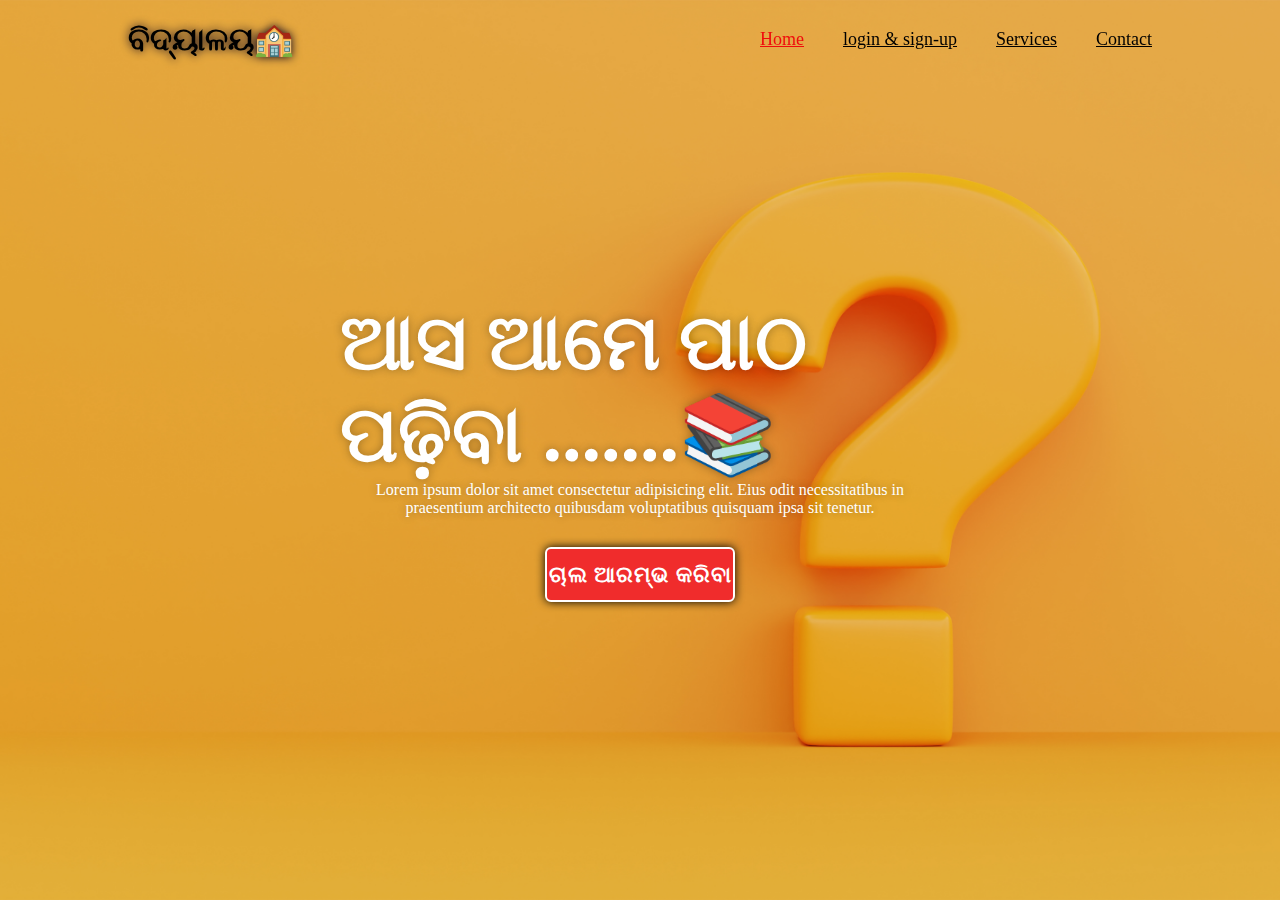
<file: index.html>
<!DOCTYPE html>
<html lang="en">

<head>
    <meta charset="UTF-8">
    <meta name="viewport" content="width=device-width, initial-scale=1.0">
    <title>Vidyalaya</title>
    <link rel="stylesheet" href="style.css">

</head>

<body>
    <main class="main">
        <header class="header">
            <a href="#" class="logo">ବିଦ୍ୟାଳୟ🏫</a>
            <nav class="navbar">
                <a href="#" class="active">Home</a>
                <a href="signup.html">login & sign-up</a>
                <a href="#">Services</a>
                <a href="#">Contact</a>
            </nav>
        </header>
        <div class="container">
            <section class="quiz-section">
                <div class="quiz-box">
                    <h1>ବିଦ୍ୟାଳୟ</h1>
                    <div class="quiz-header">
                        <span>ସାଧାରଣ ଜ୍ଞାନ (Odia GK)</span>
                        <span class="header-score">ସ୍କୋର: 0 / 5</span>
                    </div>
                    <h2 class="question-text">ରାଜ୍ୟସଭାରେ କିଏ ଅଧ୍ୟକ୍ଷତା କରନ୍ତି ?</h2>
                    <div class="option-list">
                        <!-- <div class="option">
                            <span>A. ରାଷ୍ଟ୍ରପତି</span>
                        </div>
                        <div class="option">
                            <span>B. ଗୃହମନ୍ତ୍ରୀ</span>
                        </div>
                        <div class="option">
                            <span>C. ଉପରାଷ୍ଟ୍ରପତି</span>
                        </div>
                        <div class="option">
                            <span>D. ବାଚସ୍ପତି</span>
                        </div>-->
                    </div>

                    <div class="quiz-footer">
                        <span class="question-total">1 ରୁ 5 ପ୍ରଶ୍ନ</span>
                        <button class="next-btn">ପରବର୍ତ୍ତୀ</button>
                    </div>
                </div>
                <div class="result-box">
                    <h2>ଫଳାଫଳ</h2>
                    <div class="percentage-container">
                        <div class="circular-progress">
                            <span class="progress-value">0%</span>
                        </div>

                        <span class="score-text">ଆପଣଙ୍କ ସ୍କୋର 5 ରୁ 0</span>
                    </div>

                    <div class="buttons">
                        <button class="tryAgain-btn">ପୁଣି ଥରେ ଚେଷ୍ଟା କର</button>
                        <button class="goHome-btn">ମୂଳପୃଷ୍ଠାକୁ ଯାଆନ୍ତୁ</button>
                    </div>
                </div>
            </section>


            <section class="home">
                <div class="home-content">
                    <h1>ଆସ ଆମେ ପାଠ ପଢ଼ିବା .......📚</h1>
                    <p>Lorem ipsum dolor sit amet consectetur adipisicing elit. Eius odit necessitatibus in praesentium
                        architecto quibusdam voluptatibus quisquam ipsa sit tenetur.</p>
                    <button class="start-btn">ଚାଲ ଆରମ୍ଭ କରିବା</button>
                </div>
            </section>
        </div>
    </main>
    <div class="popup-info">
        <h2>ପ୍ରଶ୍ନର ଉତ୍ତର ଦେବାବେଳେ ସତର୍କ ରୁହନ୍ତୁ </h2>
        <span class="info">୧.ପ୍ରଶ୍ନକୁ ଭଲଭାବେ ପଢି ଏହାର ଉତ୍ତର ଦିଅ.
            <span class="info">୧.ଠିକ୍ ବଟନ୍ ଦବାନ୍ତୁ.
                <span class="info">୧.ପ୍ରଶ୍ନକୁ ଭଲଭାବେ ପଢି ଏହାର ଉତ୍ତର ଦିଅ.
                    <span class="info">୧.ପ୍ରଶ୍ନକୁ ଭଲଭାବେ ପଢି ଏହାର ଉତ୍ତର ଦିଅ.
                    </span>
                    <div class="btn-group">
                        <button class="info-btn exit-btn">ପ୍ରସ୍ଥାନ</button>
                        <a href="#" class="info-btn continue-btn">ଜାରି ରଖ</a>
                    </div>
    </div>
    <h2 id="msg"></h2>
    <h2 id="greet"></h2>

    <script src="questions.js"></script>
    <script src="script.js"></script>
    <script type="module">
        let UserCreds = JSON.parse(sessionStorage.getItem("user-creds"));
        let UserInfo = JSON.parse(sessionStorage.getItem("user-info"));

        let MsgHead = document.getElementById('msg');
        let GreeetHead = document.getElementById('greet');
        let SignoutBtn = document.getElementById('signoutbutton');

        let Signout = () => {
            sessionStorage.removeItem("user-creads");
            sessionStorage.removeItem("user-info");
            window.location.herf = 'index.html'
        }
        let CheckCred = () => {
            if (!sessionStorage.getItem('user-creads'))
                window.location.herf = 'index.html'
            else {
                MsgHead.innerText = `user with email "${UserCreds.emamil}" logged in`;
                GreeetHead.innerText = `wlcome ${UserInfo.firstname + " "}`;
            }
        }

        window.addEventListener('load', CheckCred);
        SignoutBtn.addEventListener('click', Signout);

    </script>
</body>

</html>
</file>
<file: style.css>
* {
    margin: 0;
    padding: 0;
    box-sizing: border-box;
    font-family: 'Poppins', 'sans-serif';
}

body {
    color: #fff;
    background: #09001d;
    overflow: hidden;

}


.header {
    position: fixed;
    top: 0;
    left: 0;
    width: 100%;
    padding: 20px 10%;
    background-color: transparent;
    display: flex;
    justify-content: space-between;
    align-items: center;
    z-index: 100;
}

.logo {
    font-size: 32px;
    color: #000000;
    text-decoration: none;
    font-weight: 700;
    filter: drop-shadow(0 0 5px #09001d)
}

.navbar a {
    font-size: 18px;
    color: #000000;
    font-weight: 500;
    margin-left: 35px;
    transition: .3s;
}

.navbar a:hover,
.navbar a.active {
    color: #f00c0c;
}

.main {
     min-height: 100vh;
    background: url('back.jpg.jpg')no-repeat;
    background-size: cover;
    background-position: center;
    pointer-events: auto;
    transition: .3s ease;
}

.main.active {
    filter: blur(15px);
    pointer-events: none;
}

.container {
    display: flex;
    height: 100vh;
    width: 200%;
}

.home {
    position: relative;
    left: -50%;
    width: 100%;
    display: flex;
    justify-content: center;
    align-items: center;
}

.home-content {
    max-width: 600px;
    display: flex;
    justify-content: center;
    align-items: center;
    flex-direction: column;
}

.home-content h1 {
    font-size: 78px;
    font-weight: 700;
    text-shadow: 0 0 10px rgba(0, 0, 0, .3);
}

.home-content p {
    font-size: 16px;
    text-align: center;
    text-shadow: 0 0 10px rgba(0, 0, 0, .3);
    margin-bottom: 30px;

}

.home-content .start-btn {
    font-size: 22px;
    width: 190px;
    height: 55px;
    background: #f02c2c;
    border: 2px solid #fff;
    outline: none;
    border-radius: 6px;
    box-shadow: 0 0 10px #000000;
    color: #fff;
    letter-spacing: 1px;
    font-weight: 600;
    cursor: pointer;
    transition: .5s;
}

.home-content .start-btn:hover {
    background: #eb4403;
    box-shadow: none;
}

.popup-info {
    position: absolute;
    top: 50%;
    left: 50%;
    transform: translate(-50%, -50%) scale(.9);
    width: 500px;
    background: #fff;
    border-radius: 6px;
    padding: 10px 25px;
    opacity: 0;
    pointer-events: none;
    transition: .3s ease;

}

.popup-info.active {
    opacity: 1;
    pointer-events: auto;
    transform: translate(-50%, -50%) scale(1);

}

.popup-info h2 {
    font-size: 35px;
    color: #e96d33;
}

.popup-info .info {
    display: inline-block;
    font-size: 16px;
    color: #333;
    font-weight: 500;
    margin: 4px 0;
}

.popup-info .btn-group {
    display: flex;
    justify-content: space-between;
    align-items: center;
    border-top: 1px solid #999;
    margin-top: 10px;
    padding: 15px 0 7px;
}

.popup-info .btn-group .info-btn {
    display: inline-flex;
    justify-content: center;
    align-items: center;
    width: 130px;
    height: 45px;
    background: #f02c2c;
    border: 2px solid #000000;
    outline: none;
    border-radius: 6px;
    text-decoration: none;
    font-size: 16px;
    color: #ffffff;
    font-weight: 600;
    box-shadow: 0 0 10px rgba(0, 0, 0, .1);
    cursor: pointer;
    transition: .5s;
}

.popup-info .btn-group .info-btn:nth-child(1) {
    background: transparent;
    color: #000000;
}

.popup-info .btn-group .info-btn:nth-child(1):hover {
    background: #f02c2c;
    color: #fff;
}

.popup-info .btn-group .info-btn:nth-child(2):hover {
    background: #f02c2c;
    border-color: #ffffff;
}

.quiz-section {
    position: relative;
    left: -50%;
    width: 100%;
    background: #09001d;
    display: flex;
    justify-content: center;
    align-items: center;
    z-index: 100;
    transition: .8s ease-in-out;
    transition-delay: .25s;
}

.quiz-section.active {
    left: 0;
}

.quiz-section .quiz-box {
    position: relative;
    width: 500px;
    background: transparent;
    border: 2px solid #c40094;
    border-radius: 6px;
    display: flex;
    flex-direction: column;
    padding: 20px 30px;
    opacity: 0;
    pointer-events: none;
    transform: scale(.9);
    transition: .3s ease;
    transition-delay: 0s;
}

.quiz-section .quiz-box.active {
    opacity: 1;
    pointer-events: auto;
    transform: scale(1);
    transition: 1s ease;
    transition-delay: 1s;
}

.quiz-box h1 {
    font-size: 32px;
    text-align: center;
    background: linear-gradient(45deg, transparent, #c40094, transparent);
    border-radius: 6px;
}

.quiz-box .quiz-header {
    display: flex;
    justify-content: space-between;
    align-items: center;
    padding: 20px 0;
    border-bottom: 2px solid #c40094;
    margin-bottom: 30px;
}

.quiz-header span {
    font-size: 18px;
    font-weight: 500;
}

.quiz-header .header-score {
    background: #c40094;
    border-radius: 3px;
    padding: 7px;
}

.quiz-box .question-text {
    font-size: 24px;
    font-weight: 600;
}

.option-list .option {
    width: 100%;
    padding: 12px;
    background: transparent;
    border: 2px solid rgba(255, 255, 255, .2);
    border-radius: 4px;
    font-size: 17px;
    margin: 15px 0;
    cursor: pointer;
    transition: .3s;
}

.option-list .option:hover {
    background: rgba(255, 255, 255, .1);
    border-color: rgba(255, 255, 255, .1);
}

.option-list .option.correct {
    background: #09001d;
    color: #00a63d;
    border-color: #00a63d;
}

.option-list .option.incorrect {
    background: #09001d;
    color: #a60045;
    border-color: #a60045;
}

.option-list .option.disabled {
    pointer-events: none;
}

.quiz-box .quiz-footer {
    display: flex;
    justify-content: space-between;
    align-items: center;
    border-top: 2px solid #c40094;
    padding-top: 20px;
    margin-top: 20px;
}

.quiz-footer .question-total {
    font-size: 16px;
    font-weight: 600;
}

.quiz-footer .next-btn {
    width: 100px;
    height: 45px;
    background: rgba(255, 255, 255, .1);
    border: 2px solid rgba(255, 255, 255, .1);
    outline: none;
    border-radius: 6px;
    font-size: 16px;
    color: rgba(255, 255, 255, .3);
    font-weight: 600;
    cursor: pointer;
    pointer-events: none;
    transition: .5s;
}



.quiz-footer .next-btn.active {
    pointer-events: auto;
    background: #c40094;
    border-color: #c40094;
    color: #fff;
}

.quiz-footer .next-btn.active:hover {
    background: #950170;
    border-color: #950170;
}

.quiz-section .result-box {
    position: absolute;
    top: 50%;
    left: 50%;
    transform: translate(-50%, -50%) scale(.9);
    width: 500px;
    background: transparent;
    border: 2px solid #c40094;
    border-radius: 6px;
    padding: 20px;
    display: flex;
    flex-direction: column;
    align-items: center;
    opacity: 0;
    pointer-events: none;
    transition: .3s ease;
}

.quiz-section .result-box.active {
    opacity: 1;
    pointer-events: auto;
    transform: translate(-50%, -50%) scale(1);
}

.result-box h2 {
    font-size: 52px;
}

.result-box .percentage-container {
    width: 300px;
    display: flex;
    flex-direction: column;
    align-items: center;
    margin: 20px 0 40px;
}

.percentage-container .circular-progress {
    position: relative;
    width: 250px;
    height: 250px;
    background: conic-gradient(#c40094 3.6deg, rgba(255, 255, 255, .1) 0deg);
    border-radius: 50%;
    display: flex;
    justify-content: center;
    align-items: center;
}

.percentage-container .circular-progress::before {
    content: '';
    position: absolute;
    width: 210px;
    height: 210px;
    background: #09001d;
    border-radius: 50%;
}

.circular-progress .progress-value {
    position: relative;
    font-size: 45px;
    font-weight: 600;
}

.percentage-container .score-text {
    font-size: 26px;
    font-weight: 600;
    margin-top: 20px;
}

.result-box .buttons {
    display: flex;
}

.buttons button {
    width: 130px;
    height: 47px;
    background: #c40094;
    border: 2px solid #c40094;
    outline: none;
    border-radius: 6px;
    font-size: 16px;
    color: #fff;
    font-weight: 600;
    margin: 0 20px 20px;
    cursor: pointer;
    transition: .5s;
}

.buttons button:nth-child(2) {
    background: #950170;
    border-color: #950170;
}

.buttons button:nth-child(2) {
    background: transparent;
    color: #c40094;

}

.buttons button:nth-child(2):hover {
    background: #c40094;
    color: #fff;
}
</file>
